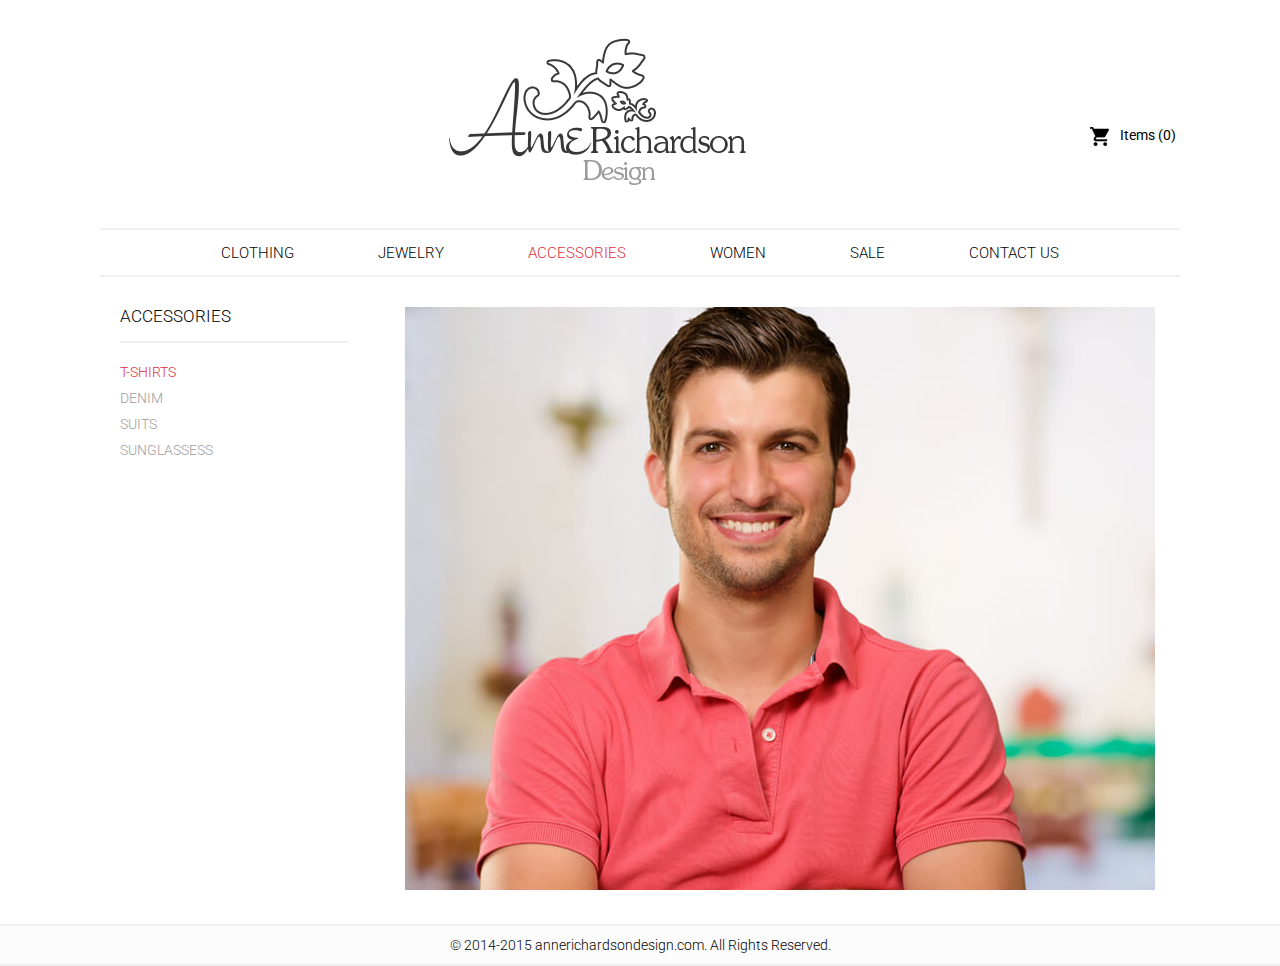
<file: accessories.html>
<!DOCTYPE HTML>
<html>
<head>
<meta http-equiv="Content-Type" content="text/html; charset=utf-8">
<title>Anne Richardson Design</title>
<link href="css/style.css" rel="stylesheet" type="text/css">
<link href='https://fonts.googleapis.com/css?family=Roboto:400,100,300,100italic,300italic,400italic,500,500italic,700,700italic,900,900italic' rel='stylesheet' type='text/css'>
<script src="js/jquery.min.js"></script>

<script language="JavaScript" type="text/javascript">
function displayAnswer(divID)
{
if(document.getElementById(divID).style.display == 'block')
{
var closeAnswer = true;
}
document.getElementById('answer1').style.display = 'none';
document.getElementById('answer2').style.display = 'none';
document.getElementById('answer3').style.display = 'none';
document.getElementById('answer4').style.display = 'none';
if(!closeAnswer)
{
document.getElementById(divID).style.display = '';
}
return false;
}

</script>
</head>

<body>
<div class="main_outr">
<div class="auto_con">
<div class="header_main">
<div class="logo_con"><a href="index.html"><img src="images/img_logo.png" alt=""></a></div>
<div class="cart_con"><div class="cart_pic"><img src="images/img_cart.png" alt=""></div><div class="cart_txt"> Items (0)</div></div>
</div>

<!--NAVIGATION-->
<div class="nav_con">
<ul>
<li><a href="clothing.html">Clothing</a></li>
<li><a href="jewelery.html">Jewelry</a></li>
<!--<li><a href="shoes_accessories.html">Shoes &amp; Accessories</a></li>-->
<li><a href="accessories.html" id="nav_active">Accessories</a></li>
<li><a href="women.html">Women</a></li>
<li><a href="sale.html">Sale</a></li>
<li><a href="contact_us.html">Contact Us</a></li>
</ul>
</div>

<!--CONETENT PART-->
<div class="clothing_main_out">
<div class="clothing_main_left">
<h2>Accessories</h2>
<ul>
<li><a href="javascript:;" class="anchor side_active" onClick="displayAnswer('answer1');">T-Shirts</a></li>
<li><a href="javascript:;" class="anchor" onClick="displayAnswer('answer2');">Denim</a></li>
<li><a href="javascript:;" class="anchor" onClick="displayAnswer('answer3');">Suits</a></li>
<li><a href="javascript:;" class="anchor" onClick="displayAnswer('answer4');">Sunglassess</a></li>
</ul>
</div>
<div class="clothing_main_rgt" id="answer1"><img src="images/img_men_pic01.jpg" alt=""></div>
<div class="clothing_main_rgt" id="answer2" style="display:none"><img src="images/img_men_pic02.jpg" alt=""></div>
<div class="clothing_main_rgt" id="answer3" style="display:none"><img src="images/img_men_pic03.jpg" alt=""></div>
<div class="clothing_main_rgt" id="answer4" style="display:none"><img src="images/img_men_pic04.jpg" alt=""></div>
</div>
<!--CONETENT PART END-->
</div>

<div class="copyright_out">
<div class="auto_con">
<div class="copyright_inn">© 2014-2015 annerichardsondesign.com. All Rights Reserved.</div>
</div>
</div>
</div>

<script>
  
$(function(){
$('.clothing_main_left li a').click(function(){
$('.clothing_main_left li a').removeClass('side_active'); // remove the class from the currently selected
$(this).addClass('side_active'); // add the class to the newly clicked link
if(!$(this).addClass('side_active')) {
} else {
$(this).addClass('side_active');
$(this).next().stop(true,true).removeClass('side_active');
}
});

});

</script>
</body>
</html>
</file>
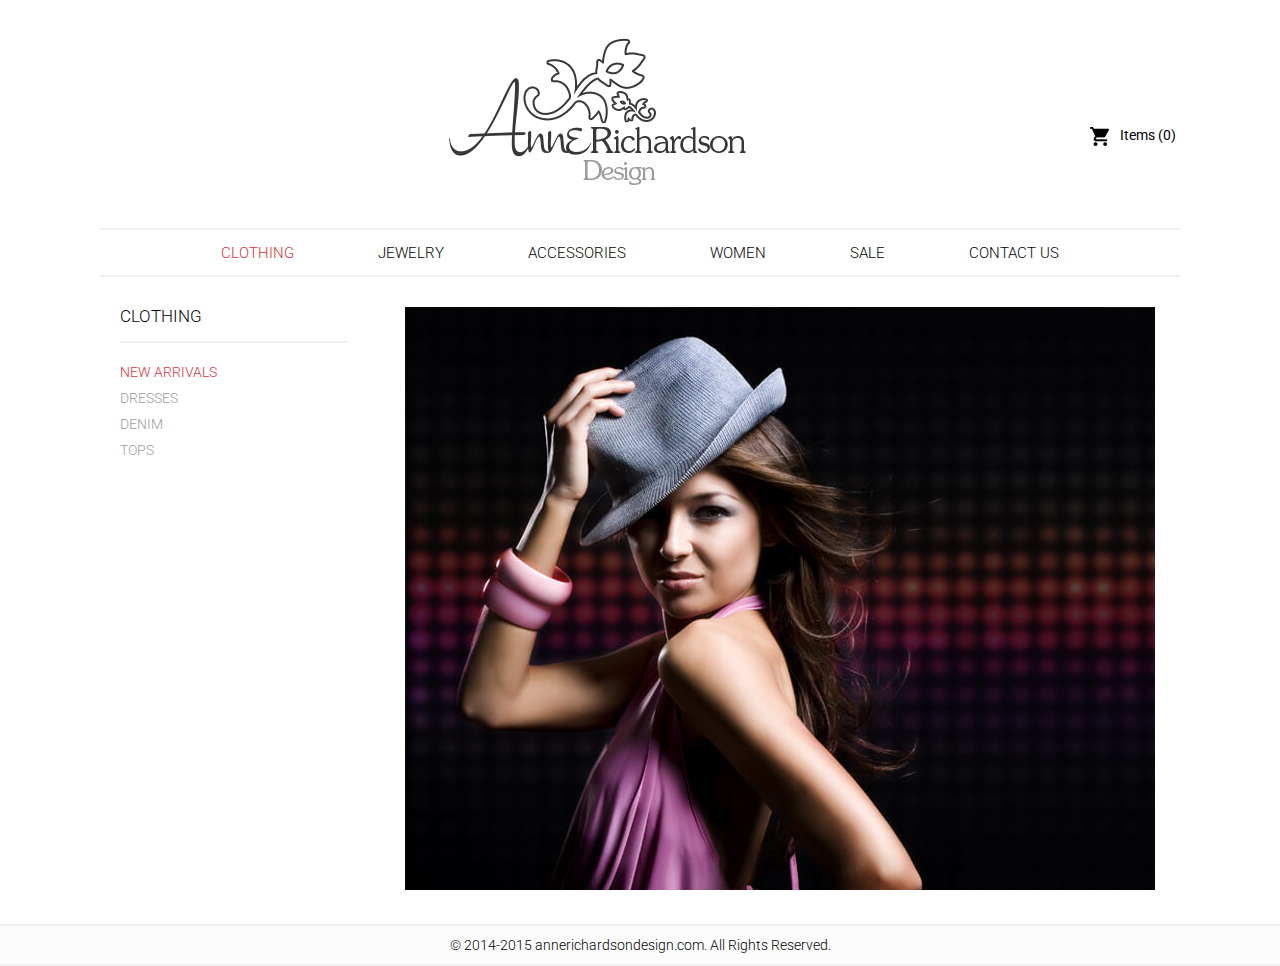
<file: clothing.html>
<!DOCTYPE HTML>
<html>
<head>
<meta http-equiv="Content-Type" content="text/html; charset=utf-8">
<title>Anne Richardson Design</title>
<link href="css/style.css" rel="stylesheet" type="text/css">
<link href='https://fonts.googleapis.com/css?family=Roboto:400,100,300,100italic,300italic,400italic,500,500italic,700,700italic,900,900italic' rel='stylesheet' type='text/css'>

<script src="js/jquery.min.js"></script>
<script language="JavaScript" type="text/javascript">
function displayAnswer(divID)
{
if(document.getElementById(divID).style.display == 'block')
{
var closeAnswer = true;
}
document.getElementById('answer1').style.display = 'none';
document.getElementById('answer2').style.display = 'none';
document.getElementById('answer3').style.display = 'none';
document.getElementById('answer4').style.display = 'none';
if(!closeAnswer)
{
document.getElementById(divID).style.display = '';
}
return false;
}

</script>
</head>

<body>
<div class="main_outr">
<div class="auto_con">
<div class="header_main">
<div class="logo_con"><a href="index.html"><img src="images/img_logo.png" alt=""></a></div>
<div class="cart_con"><div class="cart_pic"><img src="images/img_cart.png" alt=""></div><div class="cart_txt"> Items (0)</div></div>
</div>

<!--NAVIGATION-->
<div class="nav_con">
<ul>
<li><a href="clothing.html" id="nav_active">Clothing</a></li>
<li><a href="jewelery.html">Jewelry</a></li>
<!--<li><a href="shoes_accessories.html">Shoes &amp; Accessories</a></li>-->
<li><a href="accessories.html">Accessories</a></li>
<li><a href="women.html">Women</a></li>
<li><a href="sale.html">Sale</a></li>
<li><a href="contact_us.html">Contact Us</a></li>
</ul>
</div>

<!--CONETENT PART-->
<div class="clothing_main_out">
<div class="clothing_main_left">
<h2>Clothing</h2>
<ul>
<li><a href="javascript:;" class="anchor side_active" onClick="displayAnswer('answer1');">New Arrivals</a></li>
<li><a href="javascript:;" class="anchor" onClick="displayAnswer('answer2');">Dresses</a></li>
<li><a href="javascript:;" class="anchor" onClick="displayAnswer('answer3');">Denim</a></li>
<li><a href="javascript:;" class="anchor" onClick="displayAnswer('answer4');">Tops</a></li>
</ul>
</div>
<div class="clothing_main_rgt" id="answer1"><img src="images/img_clothing_pic01.jpg" alt=""></div>
<div class="clothing_main_rgt" id="answer2" style="display:none"><img src="images/img_clothing_pic02.jpg" alt=""></div>
<div class="clothing_main_rgt" id="answer3" style="display:none"><img src="images/img_clothing_pic03.jpg" alt=""></div>
<div class="clothing_main_rgt" id="answer4" style="display:none"><img src="images/img_clothing_pic04.jpg" alt=""></div>
</div>
<!--CONETENT PART END-->
</div>

<!--COPYRIGHT-->
<div class="copyright_out">
<div class="auto_con">
<div class="copyright_inn">© 2014-2015 annerichardsondesign.com. All Rights Reserved.</div>
</div>
</div>

</div>

<script>
  
$(function(){
$('.clothing_main_left li a').click(function(){
$('.clothing_main_left li a').removeClass('side_active'); // remove the class from the currently selected
$(this).addClass('side_active'); // add the class to the newly clicked link
if(!$(this).addClass('side_active')) {
} else {
$(this).addClass('side_active');
$(this).next().stop(true,true).removeClass('side_active');
}
});

});

</script>
</body>
</html>
</file>
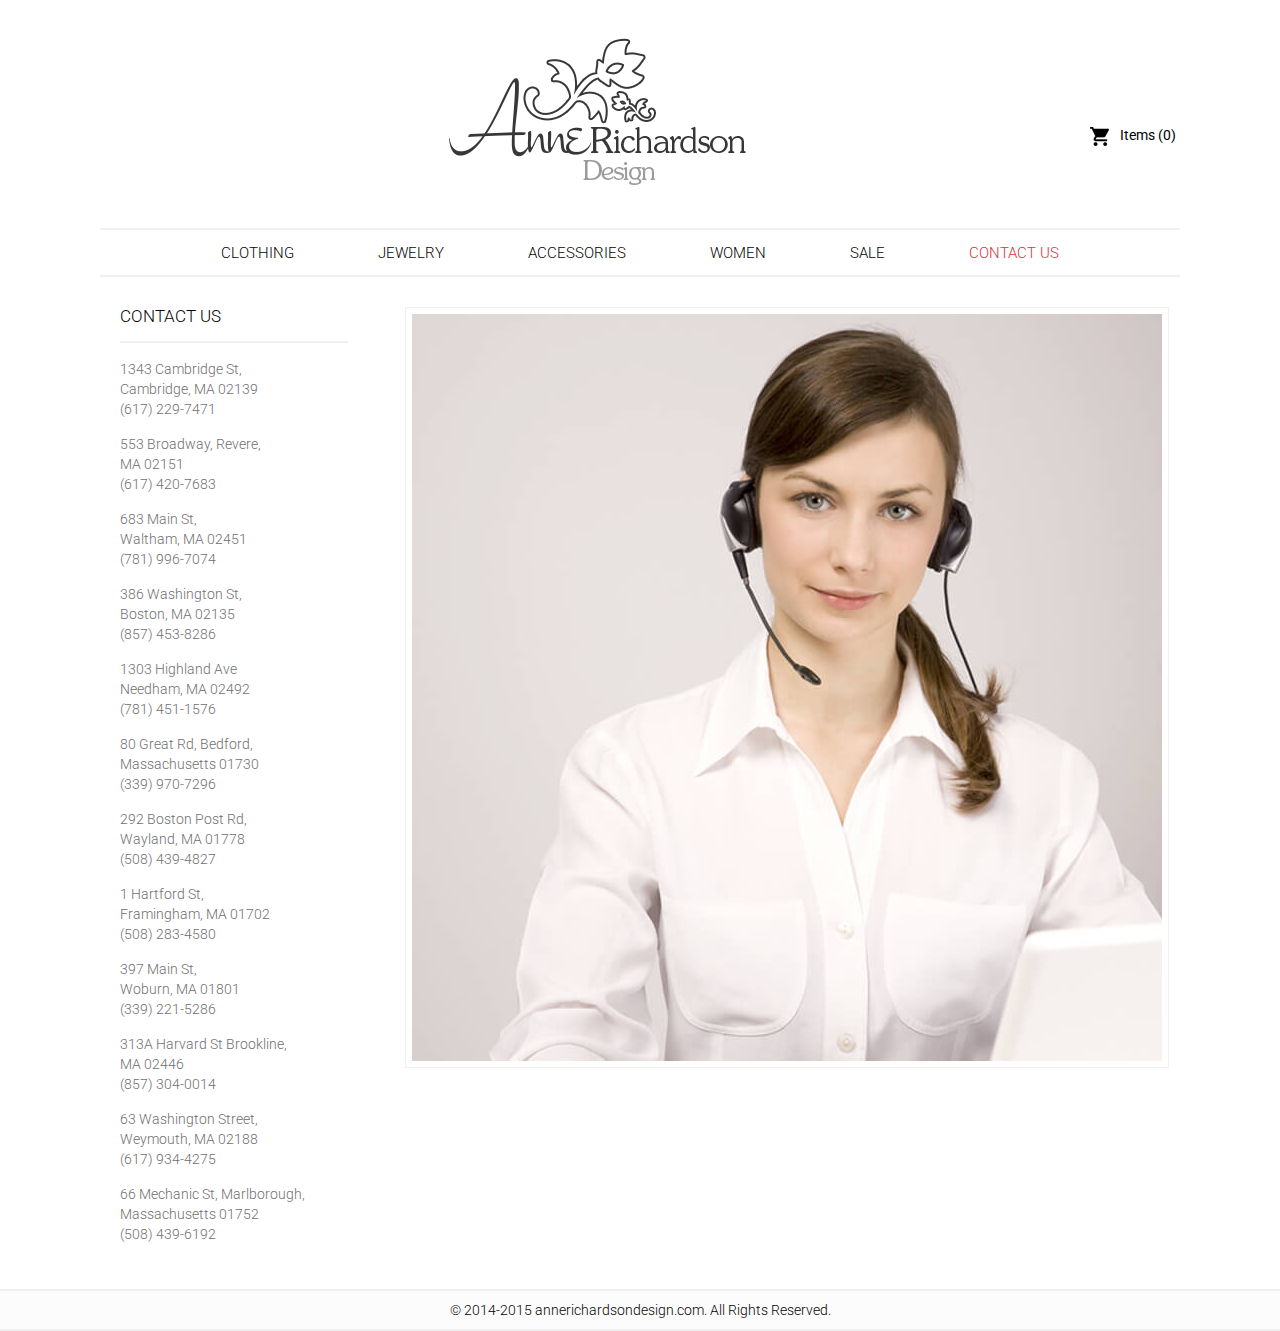
<file: contact_us.html>
<!DOCTYPE HTML>
<html>
<head>
<meta http-equiv="Content-Type" content="text/html; charset=utf-8">
<title>Anne Richardson Design</title>
<link href="css/style.css" rel="stylesheet" type="text/css">
<link href='https://fonts.googleapis.com/css?family=Roboto:400,100,300,100italic,300italic,400italic,500,500italic,700,700italic,900,900italic' rel='stylesheet' type='text/css'>

</head>

<body>
<div class="main_outr">
<div class="auto_con">
<div class="header_main">
<div class="logo_con"><a href="index.html"><img src="images/img_logo.png" alt=""></a></div>
<div class="cart_con"><div class="cart_pic"><img src="images/img_cart.png" alt=""></div><div class="cart_txt"> Items (0)</div></div>
</div>

<!--NAVIGATION-->
<div class="nav_con">
<ul>
<li><a href="clothing.html">Clothing</a></li>
<li><a href="jewelery.html">Jewelry</a></li>
<!--<li><a href="shoes_accessories.html" id="nav_active">Shoes &amp; Accessories</a></li>-->
<li><a href="accessories.html">Accessories</a></li>
<li><a href="women.html">Women</a></li>
<li><a href="sale.html">Sale</a></li>
<li><a href="contact_us.html" id="nav_active">Contact Us</a></li>
</ul>
</div>

<!--CONETENT PART-->
<div class="clothing_main_out">

<div class="clothing_main_left">
<h2>Contact us</h2>
<div class="contact_address_con">
1343 Cambridge St,<br>Cambridge, MA 02139<br>
<a href="callto:617-229-7471">(617) 229-7471</a>
</div>

<div class="contact_address_con">
553 Broadway, Revere,<br> MA 02151
<a href="callto:617-420-7683">(617) 420-7683</a>
</div>

<div class="contact_address_con">
683 Main St,<br> Waltham, MA 02451
<a href="callto:781-996-7074">(781) 996-7074</a>
</div>

<div class="contact_address_con">
386 Washington St,<br> Boston, MA 02135
<a href="callto:857-453-8286">(857) 453-8286</a>
</div>

<div class="contact_address_con">
1303 Highland Ave<br> Needham, MA 02492
<a href="callto:781-451-1576">(781) 451-1576</a>
</div>

<div class="contact_address_con">
80 Great Rd, Bedford,<br> Massachusetts 01730
<a href="callto:339-970-7296">(339) 970-7296</a>
</div>

<div class="contact_address_con">
292 Boston Post Rd,<br> Wayland, MA 01778
<a href="callto:508-439-4827">(508) 439-4827</a>
</div>

<div class="contact_address_con">
1 Hartford St,<br> Framingham, MA 01702
<a href="callto:-508-283-4580">(508) 283-4580</a>
</div>

<div class="contact_address_con">
397 Main St,<br> Woburn, MA 01801
<a href="callto:339-221-5286">(339) 221-5286</a>
</div>

<div class="contact_address_con">
313A Harvard St Brookline,<br> MA 02446
<a href="callto:857-304-0014">(857) 304-0014</a>
</div>

<div class="contact_address_con">
63 Washington Street,<br> Weymouth, MA 02188
<a href="callto:617-934-4275">(617) 934-4275</a>
</div>

<div class="contact_address_con">
66 Mechanic St, Marlborough,<br> Massachusetts 01752
<a href="callto:508-439-6192">(508) 439-6192</a>
</div>




</div>
<div class="contact_pic"><img src="images/img_contact.jpg" alt=""></div>
</div>
<!--CONETENT PART END-->
</div>

<div class="copyright_out">
<div class="auto_con">
<div class="copyright_inn">© 2014-2015 annerichardsondesign.com. All Rights Reserved.</div>
</div>
</div>


</div>
</body>
</html>
</file>
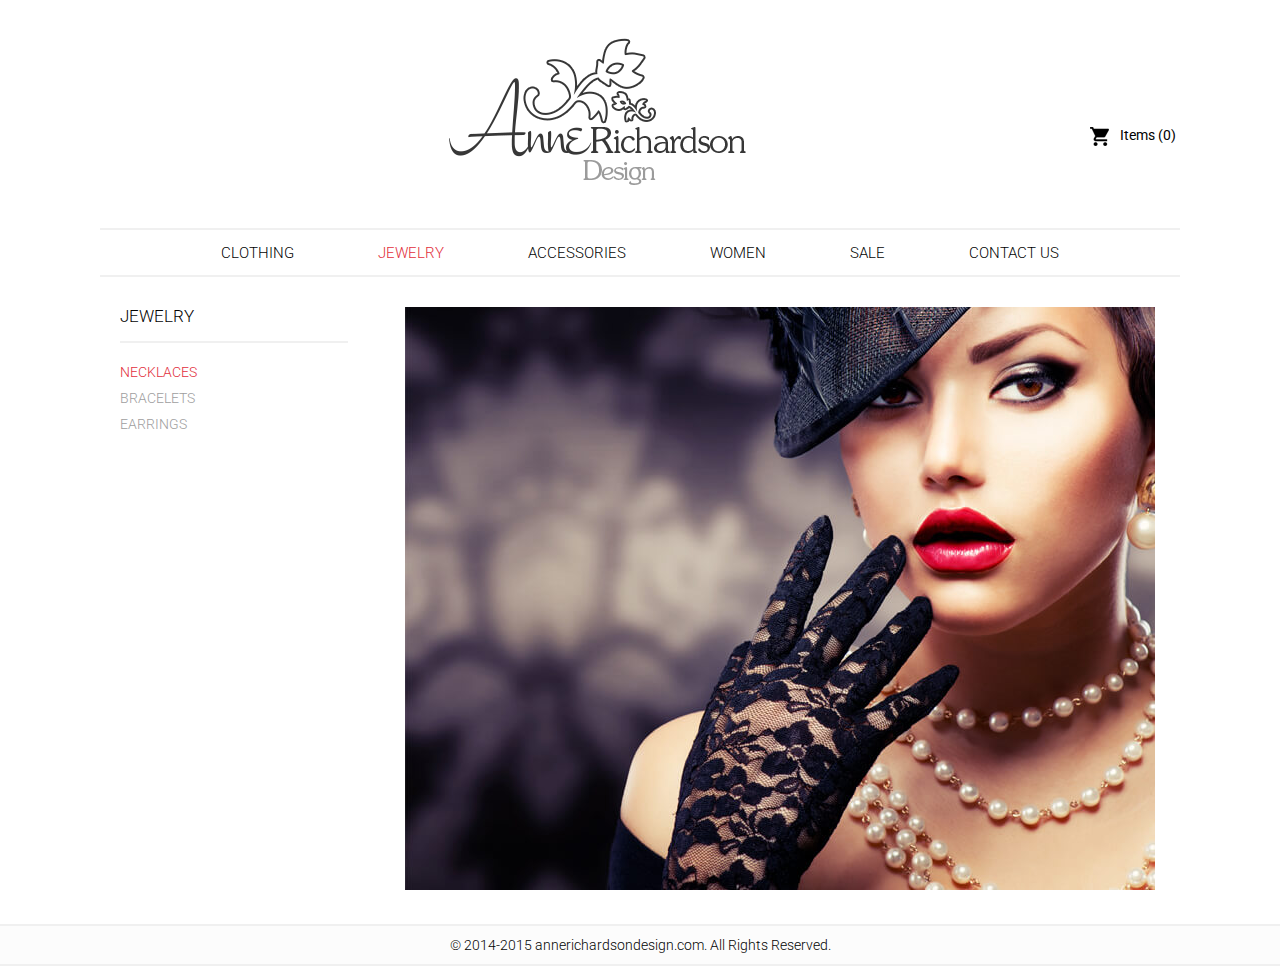
<file: jewelery.html>
<!DOCTYPE HTML>
<html>
<head>
<meta http-equiv="Content-Type" content="text/html; charset=utf-8">
<title>Anne Richardson Design</title>
<link href="css/style.css" rel="stylesheet" type="text/css">
<link href='https://fonts.googleapis.com/css?family=Roboto:400,100,300,100italic,300italic,400italic,500,500italic,700,700italic,900,900italic' rel='stylesheet' type='text/css'>

<script src="js/jquery.min.js"></script>
<script language="JavaScript" type="text/javascript">
<!--
function displayAnswer(divID)
{
if(document.getElementById(divID).style.display == 'block')
{
var closeAnswer = true;
}
document.getElementById('answer1').style.display = 'none';
document.getElementById('answer2').style.display = 'none';
document.getElementById('answer3').style.display = 'none';
if(!closeAnswer)
{
document.getElementById(divID).style.display = '';
}
return false;
}

</script>

</head>

<body>
<div class="main_outr">
<div class="auto_con">
<div class="header_main">
<div class="logo_con"><a href="index.html"><img src="images/img_logo.png" alt=""></a></div>
<div class="cart_con"><div class="cart_pic"><img src="images/img_cart.png" alt=""></div><div class="cart_txt"> Items (0)</div></div>
</div>

<!--NAVIGATION-->
<div class="nav_con">
<ul>
<li><a href="clothing.html">Clothing</a></li>
<li><a href="jewelery.html" id="nav_active">Jewelry</a></li>
<!--<li><a href="shoes_accessories.html">Shoes &amp; Accessories</a></li>-->
<li><a href="accessories.html">Accessories</a></li>
<li><a href="women.html">Women</a></li>
<li><a href="sale.html">Sale</a></li>
<li><a href="contact_us.html">Contact Us</a></li>
</ul>
</div>

<!--CONETENT PART-->
<div class="clothing_main_out">
<div class="clothing_main_left">
<h2>Jewelry</h2>
<ul>
<li><a  href="javascript:;" class="anchor side_active" onClick="displayAnswer('answer1');">Necklaces</a></li>
<li><a  href="javascript:;" class="anchor" onClick="displayAnswer('answer2');">Bracelets</a></li>
<li><a  href="javascript:;" class="anchor" onClick="displayAnswer('answer3');">Earrings</a></li>
</ul>
</div>
<div class="clothing_main_rgt" id="answer1"><img src="images/img_jewlery_pic.jpg" alt=""></div>
<div class="clothing_main_rgt" id="answer2" style="display:none"><img src="images/img_jewlery_02.jpg" alt=""></div>
<div class="clothing_main_rgt" id="answer3" style="display:none"><img src="images/img_jewlery_03.jpg" alt=""></div>
</div>
<!--CONETENT PART END-->
</div>
<!--COPYRIGHT-->
<div class="copyright_out">
<div class="auto_con">
<div class="copyright_inn">© 2014-2015 annerichardsondesign.com. All Rights Reserved.</div>
</div>
</div>
</div>


<script>
  
$(function(){
$('.clothing_main_left li a').click(function(){
$('.clothing_main_left li a').removeClass('side_active'); // remove the class from the currently selected
$(this).addClass('side_active'); // add the class to the newly clicked link
if(!$(this).addClass('side_active')) {
} else {
$(this).addClass('side_active');
$(this).next().stop(true,true).removeClass('side_active');
}
});

});

</script>
</body>
</html>
</file>
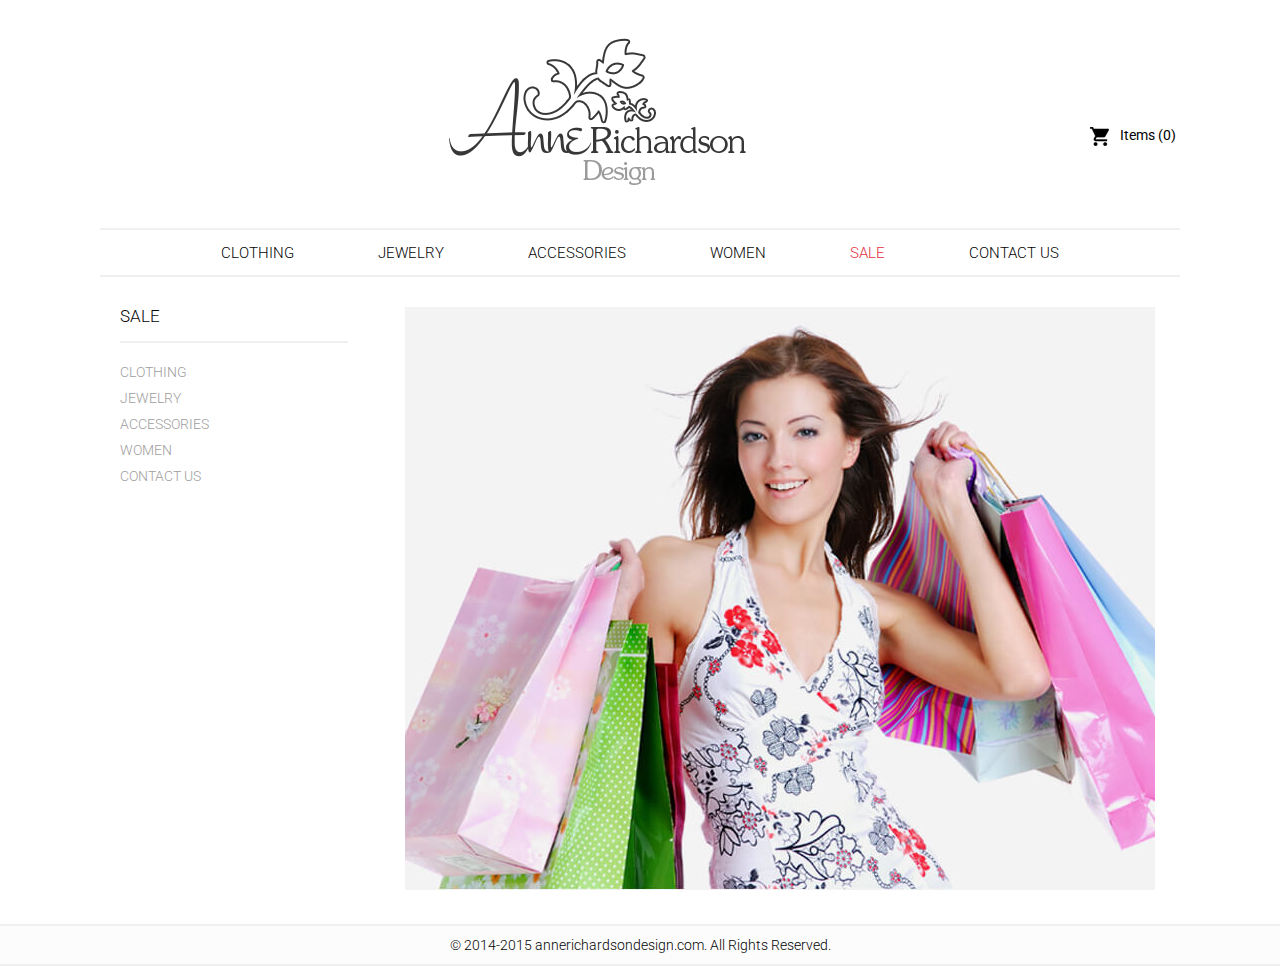
<file: sale.html>
<!DOCTYPE HTML>
<html>
<head>
<meta http-equiv="Content-Type" content="text/html; charset=utf-8">
<title>Anne Richardson Design</title>
<link href="css/style.css" rel="stylesheet" type="text/css">
<link href='https://fonts.googleapis.com/css?family=Roboto:400,100,300,100italic,300italic,400italic,500,500italic,700,700italic,900,900italic' rel='stylesheet' type='text/css'>

</head>

<body>
<div class="main_outr">
<div class="auto_con">
<div class="header_main">
<div class="logo_con"><a href="index.html"><img src="images/img_logo.png" alt=""></a></div>
<div class="cart_con"><div class="cart_pic"><img src="images/img_cart.png" alt=""></div><div class="cart_txt"> Items (0)</div></div>
</div>

<!--NAVIGATION-->
<div class="nav_con">
<ul>
<li><a href="clothing.html">Clothing</a></li>
<li><a href="jewelery.html">Jewelry</a></li>
<!--<li><a href="shoes_accessories.html">Shoes &amp; Accessories</a></li>-->
<li><a href="accessories.html">Accessories</a></li>
<li><a href="women.html">Women</a></li>
<li><a href="sale.html" id="nav_active">Sale</a></li>
<li><a href="contact_us.html">Contact Us</a></li>
</ul>
</div>

<!--CONETENT PART-->
<div class="clothing_main_out">
<div class="clothing_main_left">
<h2>Sale</h2>
<ul>
<li><a href="clothing.html">Clothing</a></li>
<li><a href="jewelery.html">Jewelry</a></li>
<!--<li><a href="shoes_accessories.html">Shoes &amp; Accessories</a></li>-->
<li><a href="accessories.html">Accessories</a></li>
<li><a href="women.html">Women</a></li>
<li><a href="contact_us.html">Contact Us</a></li>
</ul>
</div>
<div class="clothing_main_rgt"><img src="images/img_sale.jpg" alt=""></div>
</div>
<!--CONETENT PART END-->
</div>

<div class="copyright_out">
<div class="auto_con">
<div class="copyright_inn">© 2014-2015 annerichardsondesign.com. All Rights Reserved.</div>
</div>
</div>
</div>

<script>
  
$(function(){
$('.clothing_main_left li a').click(function(){
$('.clothing_main_left li a').removeClass('side_active'); // remove the class from the currently selected
$(this).addClass('side_active'); // add the class to the newly clicked link
if(!$(this).addClass('side_active')) {
} else {
$(this).addClass('side_active');
$(this).next().stop(true,true).removeClass('side_active');
}
});

});

</script>
</body>
</html>
</file>
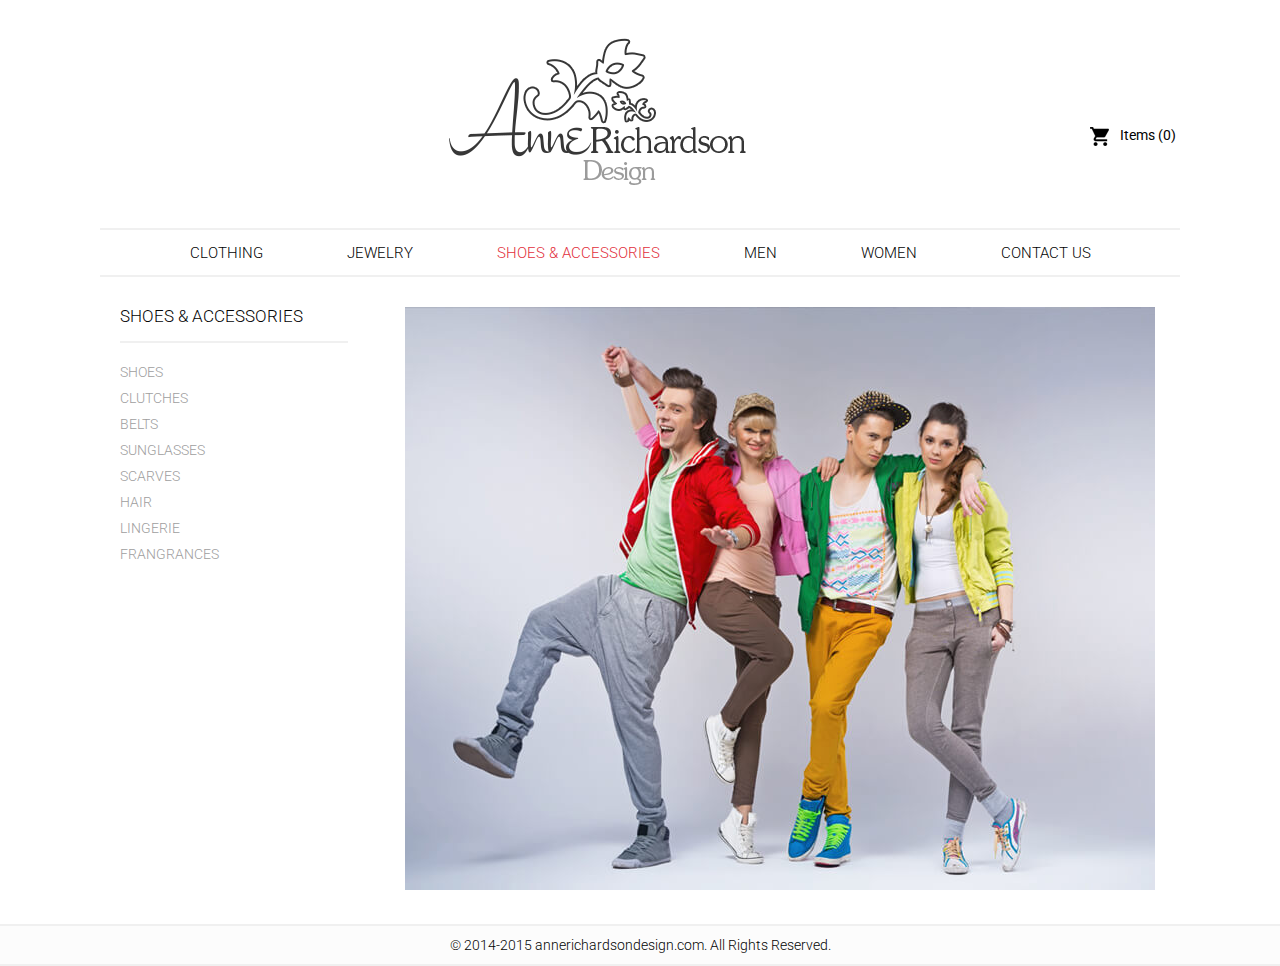
<file: shoes_accessories.html>
<!DOCTYPE HTML>
<html>
<head>
<meta http-equiv="Content-Type" content="text/html; charset=utf-8">
<title>AnneRichardson Design</title>
<link href="css/style.css" rel="stylesheet" type="text/css">
<link href='https://fonts.googleapis.com/css?family=Roboto:400,100,300,100italic,300italic,400italic,500,500italic,700,700italic,900,900italic' rel='stylesheet' type='text/css'>

<script src="js/jquery.min.js"></script>

<script src="js/jquery.flexslider-min.js"></script>
<script type="text/javascript">
		$(window).load(function() {
			$('.flexslider').flexslider();
		});
	</script>
    
<script src="js/jquery.min.js"></script>
<script language="JavaScript" type="text/javascript">
<!--
function displayAnswer(divID)
{
if(document.getElementById(divID).style.display == 'block')
{
var closeAnswer = true;
}
document.getElementById('answer1').style.display = 'none';
document.getElementById('answer2').style.display = 'none';
document.getElementById('answer3').style.display = 'none';
if(!closeAnswer)
{
document.getElementById(divID).style.display = '';
}
return false;
}

</script>    
</head>

<body>
<div class="main_outr">
<div class="auto_con">
<div class="header_main">
<div class="logo_con"><a href="index.html"><img src="images/img_logo.png" alt=""></a></div>
<div class="cart_con"><div class="cart_pic"><img src="images/img_cart.png" alt=""></div><div class="cart_txt"> Items (0)</div></div>
</div>

<!--NAVIGATION-->
<div class="nav_con">
<ul>
<li><a href="clothing.html">Clothing</a></li>
<li><a href="jewelery.html">Jewelry</a></li>
<li><a href="shoes_accessories.html"  id="nav_active">Shoes &amp; Accessories</a></li>
<li><a href="men.html">Men</a></li>
<li><a href="women.html">Women</a></li>
<li><a href="contact_us.html">Contact Us</a></li>

</ul>
</div>

<!--CONETENT PART-->
<div class="clothing_main_out">
<div class="clothing_main_left">
<h2>Shoes &amp; Accessories</h2>
<ul>
<li><a href="#">Shoes</a></li>
<li><a href="#">Clutches</a></li>
<li><a href="#">Belts</a></li>
<li><a href="#">Sunglasses</a></li>
<li><a href="#">Scarves</a></li>
<li><a href="#">Hair</a></li>
<li><a href="#">Lingerie</a></li>
<li><a href="#">Frangrances</a></li>
</ul>
</div>
<div class="clothing_main_rgt"><img src="images/img_shoes_pic.jpg" alt=""></div>
</div>
<!--CONETENT PART END-->
</div>

<!--COPYRIGHT-->
<div class="copyright_out">
<div class="auto_con">
<div class="copyright_inn">© 2014-2015 annerichardsondesign.com. All Rights Reserved.</div>
</div>
</div>
</div>

<script>
  
$(function(){
$('.clothing_main_left li a').click(function(){
$('.clothing_main_left li a').removeClass('side_active'); // remove the class from the currently selected
$(this).addClass('side_active'); // add the class to the newly clicked link
if(!$(this).addClass('side_active')) {
} else {
$(this).addClass('side_active');
$(this).next().stop(true,true).removeClass('side_active');
}
});

});

</script>
</body>
</html>
</file>
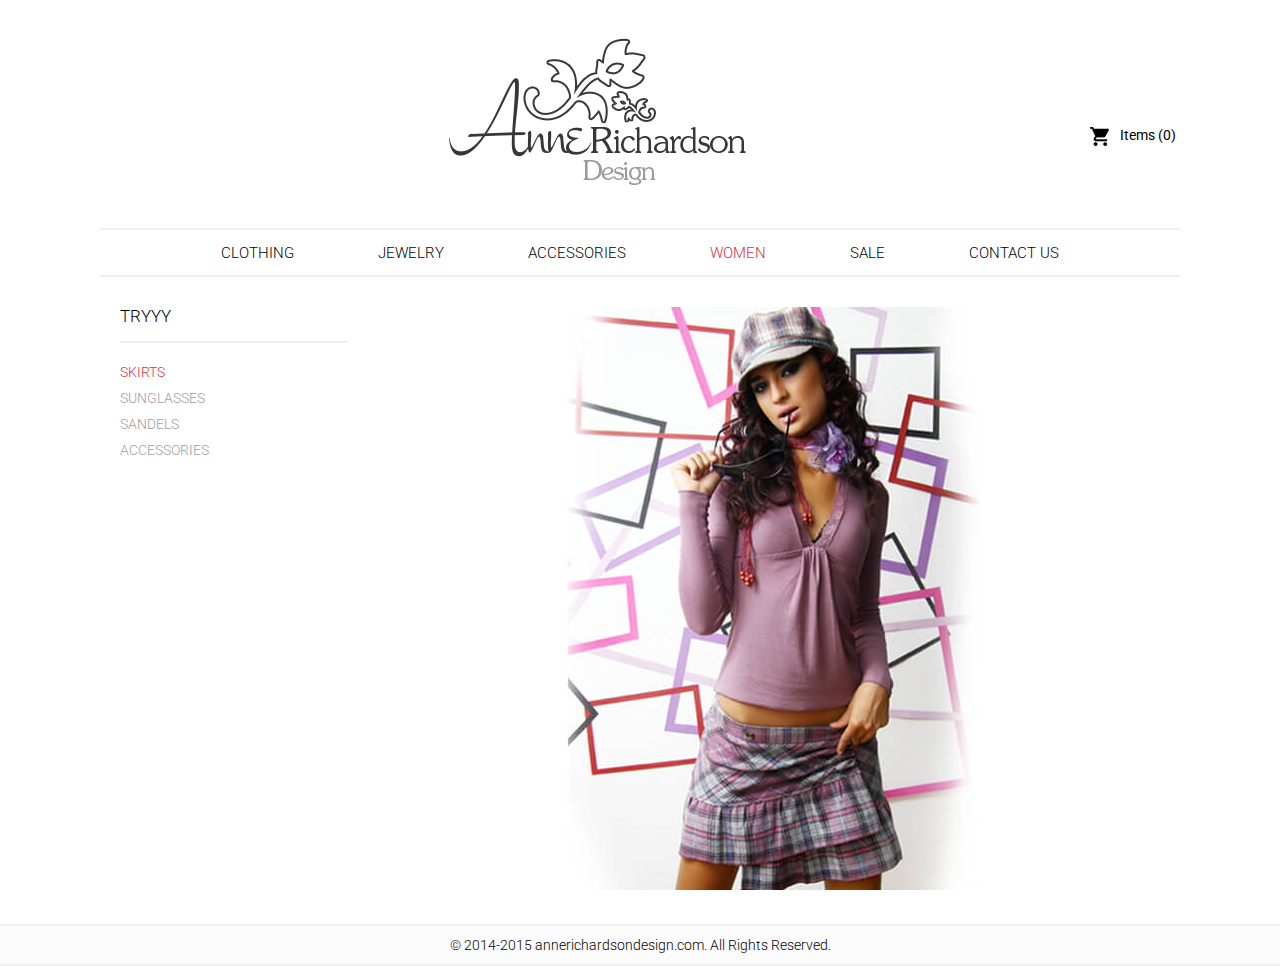
<file: try.html>
<!DOCTYPE HTML>
<html>
<head>
<meta http-equiv="Content-Type" content="text/html; charset=utf-8">
<title>Anne Richardson Design</title>
<link href="css/style.css" rel="stylesheet" type="text/css">
<link href='https://fonts.googleapis.com/css?family=Roboto:400,100,300,100italic,300italic,400italic,500,500italic,700,700italic,900,900italic' rel='stylesheet' type='text/css'>

<script src="js/jquery.min.js"></script>
<script language="JavaScript" type="text/javascript">
function displayAnswer(divID)
{
if(document.getElementById(divID).style.display == 'block')
{
var closeAnswer = true;
}
document.getElementById('answer1').style.display = 'none';
document.getElementById('answer2').style.display = 'none';
document.getElementById('answer3').style.display = 'none';
document.getElementById('answer4').style.display = 'none';
if(!closeAnswer)
{
document.getElementById(divID).style.display = '';
}
return false;
}

</script>
</head>

<body>
<div class="main_outr">
<div class="auto_con">
<div class="header_main">
<div class="logo_con"><a href="index.html"><img src="images/img_logo.png" alt=""></a></div>
<div class="cart_con"><div class="cart_pic"><img src="images/img_cart.png" alt=""></div><div class="cart_txt"> Items (0)</div></div>
</div>

<!--NAVIGATION-->
<div class="nav_con">
<ul>
<li><a href="clothing.html">Clothing</a></li>
<li><a href="jewelery.html">Jewelry</a></li>
<!--<li><a href="shoes_accessories.html">Shoes &amp; Accessories</a></li>-->
<li><a href="accessories.html">Accessories</a></li>
<li><a href="women.html" id="nav_active">Women</a></li>
<li><a href="sale.html">Sale</a></li>
<li><a href="contact_us.html">Contact Us</a></li>
</ul>
</div>

<!--CONETENT PART-->
<div class="clothing_main_out">
<div class="clothing_main_left">
<h2>tryyy</h2>
<ul>
<li><a href="javascript:;" class="anchor side_active" onClick="displayAnswer('answer1');">Skirts</a></li>
<li><a href="javascript:;" class="anchor" onClick="displayAnswer('answer2');">Sunglasses</a></li>
<li><a href="javascript:;" class="anchor" onClick="displayAnswer('answer3');">Sandels</a></li>
<li><a href="javascript:;" class="anchor" onClick="displayAnswer('answer4');">Accessories</a></li>
</ul>
</div>
<div class="clothing_main_rgt" id="answer1"><img src="images/img_women_sandels01.jpg" alt=""></div>
<div class="clothing_main_rgt" id="answer2" style="display:none"><img src="images/img_women_sandels02.jpg" alt=""></div>
<div class="clothing_main_rgt" id="answer3" style="display:none"><img src="images/img_women_sandels03.jpg" alt=""></div>
<div class="clothing_main_rgt" id="answer4" style="display:none"><img src="images/img_women_sandels04.jpg" alt=""></div>
</div>
<!--CONETENT PART END-->
</div>

<div class="copyright_out">
<div class="auto_con">
<div class="copyright_inn">© 2014-2015 annerichardsondesign.com. All Rights Reserved.</div>
</div>
</div>
</div>

<script>
  
$(function(){
$('.clothing_main_left li a').click(function(){
$('.clothing_main_left li a').removeClass('side_active'); // remove the class from the currently selected
$(this).addClass('side_active'); // add the class to the newly clicked link
if(!$(this).addClass('side_active')) {
} else {
$(this).addClass('side_active');
$(this).next().stop(true,true).removeClass('side_active');
}
});

});

</script>
</body>
</html>
</file>
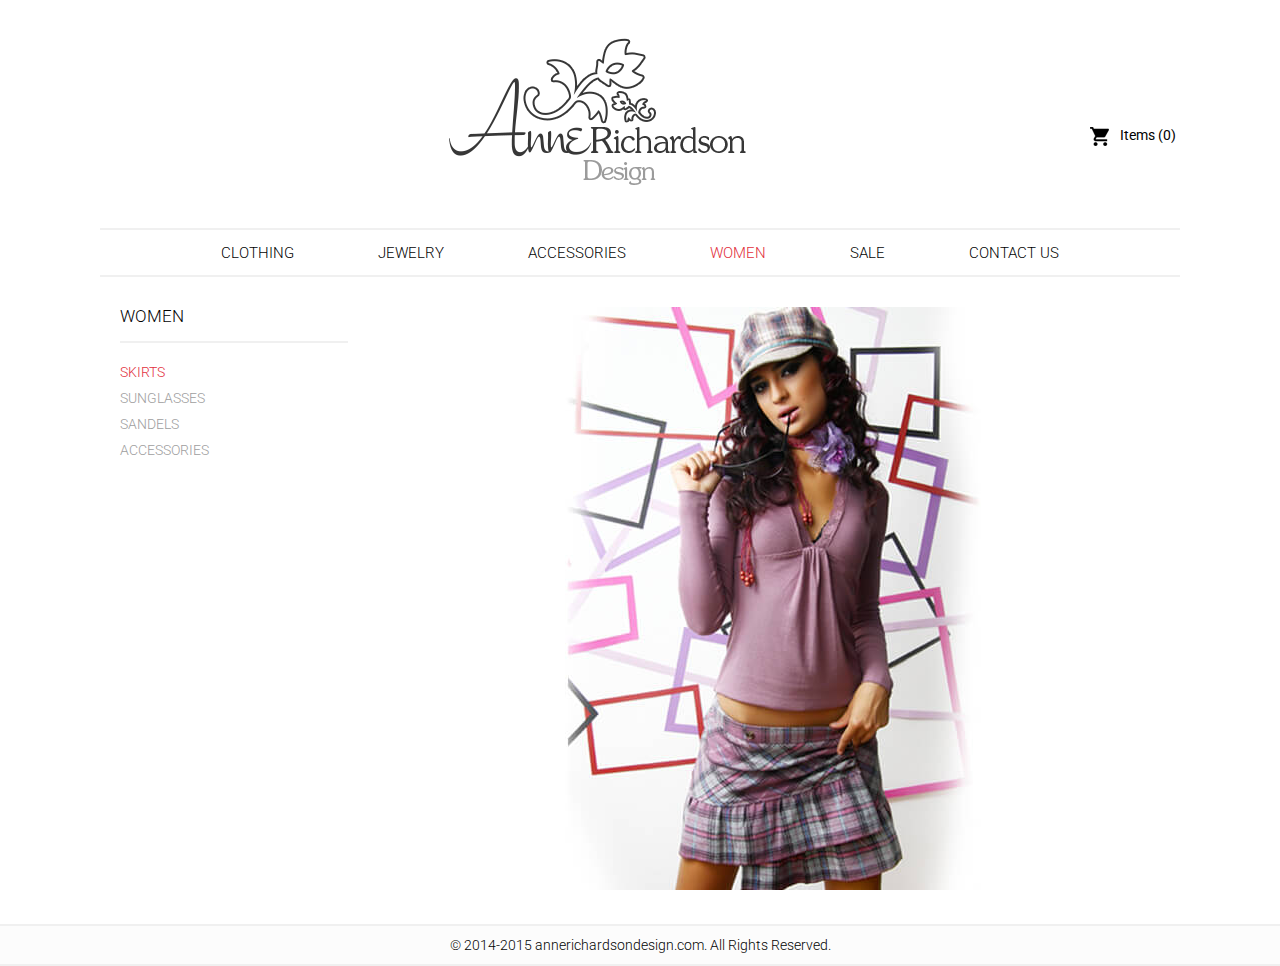
<file: women.html>
<!DOCTYPE HTML>
<html>
<head>
<meta http-equiv="Content-Type" content="text/html; charset=utf-8">
<title>Anne Richardson Design</title>
<link href="css/style.css" rel="stylesheet" type="text/css">
<link href='https://fonts.googleapis.com/css?family=Roboto:400,100,300,100italic,300italic,400italic,500,500italic,700,700italic,900,900italic' rel='stylesheet' type='text/css'>

<script src="js/jquery.min.js"></script>
<script language="JavaScript" type="text/javascript">
function displayAnswer(divID)
{
if(document.getElementById(divID).style.display == 'block')
{
var closeAnswer = true;
}
document.getElementById('answer1').style.display = 'none';
document.getElementById('answer2').style.display = 'none';
document.getElementById('answer3').style.display = 'none';
document.getElementById('answer4').style.display = 'none';
if(!closeAnswer)
{
document.getElementById(divID).style.display = '';
}
return false;
}

</script>
</head>

<body>
<div class="main_outr">
<div class="auto_con">
<div class="header_main">
<div class="logo_con"><a href="index.html"><img src="images/img_logo.png" alt=""></a></div>
<div class="cart_con"><div class="cart_pic"><img src="images/img_cart.png" alt=""></div><div class="cart_txt"> Items (0)</div></div>
</div>

<!--NAVIGATION-->
<div class="nav_con">
<ul>
<li><a href="clothing.html">Clothing</a></li>
<li><a href="jewelery.html">Jewelry</a></li>
<!--<li><a href="shoes_accessories.html">Shoes &amp; Accessories</a></li>-->
<li><a href="accessories.html">Accessories</a></li>
<li><a href="women.html" id="nav_active">Women</a></li>
<li><a href="sale.html">Sale</a></li>
<li><a href="contact_us.html">Contact Us</a></li>
</ul>
</div>

<!--CONETENT PART-->
<div class="clothing_main_out">
<div class="clothing_main_left">
<h2>Women</h2>
<ul>
<li><a href="javascript:;" class="anchor side_active" onClick="displayAnswer('answer1');">Skirts</a></li>
<li><a href="javascript:;" class="anchor" onClick="displayAnswer('answer2');">Sunglasses</a></li>
<li><a href="javascript:;" class="anchor" onClick="displayAnswer('answer3');">Sandels</a></li>
<li><a href="javascript:;" class="anchor" onClick="displayAnswer('answer4');">Accessories</a></li>
</ul>
</div>
<div class="clothing_main_rgt" id="answer1"><img src="images/img_women_sandels01.jpg" alt=""></div>
<div class="clothing_main_rgt" id="answer2" style="display:none"><img src="images/img_women_sandels02.jpg" alt=""></div>
<div class="clothing_main_rgt" id="answer3" style="display:none"><img src="images/img_women_sandels03.jpg" alt=""></div>
<div class="clothing_main_rgt" id="answer4" style="display:none"><img src="images/img_women_sandels04.jpg" alt=""></div>
</div>
<!--CONETENT PART END-->
</div>

<div class="copyright_out">
<div class="auto_con">
<div class="copyright_inn">© 2014-2015 annerichardsondesign.com. All Rights Reserved.</div>
</div>
</div>
</div>

<script>
  
$(function(){
$('.clothing_main_left li a').click(function(){
$('.clothing_main_left li a').removeClass('side_active'); // remove the class from the currently selected
$(this).addClass('side_active'); // add the class to the newly clicked link
if(!$(this).addClass('side_active')) {
} else {
$(this).addClass('side_active');
$(this).next().stop(true,true).removeClass('side_active');
}
});

});

</script>
</body>
</html>
</file>
<file: css/style.css>
body {
margin:0;
padding:0;
}
h1, h2, h3, h4, h5, h6, p, ul, ol, li {
margin:0;
padding:0;
}
ul, ol, li {
list-style:none;
}
.fl {
float:left;
}
.fr {
float:right;
}
.pade_none {
padding:0 !important;
}
.main_outr {
float:left;
width:100%;
}
.auto_con
{
	margin:auto;
	width:1080px;
}
.header_main
{
	float:left;
	width:100%;
}
.cart_con
{
	float:left;
	width:90px;
	text-align:right;
	font-family: 'Roboto', sans-serif;
	font-weight:400;
	font-size:14px;
	margin: 127px 0 0;
}
.cart_pic
{
	float:left;
	width:19px;
}
.cart_txt
{
	float:left;
	width:67px;
}
.logo_con
{
	float:left;
	width:990px;
	text-align:center;
	font-family: 'Roboto', sans-serif;
	font-weight:500;
	margin:30px 0;
}
.logo_con a
{
	font-size:28px;
	line-height:32px;
	text-align:center;
		color:#030303;
	text-decoration:none;
	text-transform:uppercase;
}
.logo_con a:hover
{
	color:#030303;
	text-decoration:none;
}
/*NAVIGATION */

.nav_con
{
	float:left;
	width:100%;
	border-bottom:2px solid #f0f0f0;
	border-top:2px solid #f0f0f0;
	padding:13px 0 ;
	margin-bottom:30px;
}
.nav_con ul
{
	padding:0;
	margin:0;
	list-style:none;
	text-align:center;
}
.nav_con li
{
	display:inline;
	font-family: 'Roboto', sans-serif;
	font-weight:300;
}
.nav_con li a
{
	color: #030303;
    font-size: 15px;
    line-height: 18px;
    text-decoration: none;
	margin:0 40px;
	text-transform:uppercase;
}
.nav_con li a:hover
{
	color: #e2303d;    
    text-decoration:none;
}
#nav_active
{
	color: #e2303d;    
    text-decoration:none;
}
/*NAVIGATION END*/
/*BANNER*/
.banner_pic
{
	float:left;
	width:100%;
	position:relative;
}
.banner_pic img
{
	width:100%;
}
.new_arrivals_con01 {
  background: rgba(0, 0, 0, 0.7);
  color: #fff;
  font-family: "Roboto",sans-serif;
  font-size: 40px;
  font-weight: 400;
  margin: 290px 0 0 30px;
  padding: 20px;
  position: absolute;
  text-align: center;
  width: 350px;
  text-transform:uppercase;
  line-height:20px;
}
.new_arrivals_con01 a {
  color: #fff;
  font-family: "Roboto",sans-serif;
  font-size: 14px;
  text-align:center;
  text-decoration:underline;
}
.new_arrivals_con01 a:hover {
  color: #fff;
    text-decoration:none;
}
.new_arrivals_con {
  background: rgba(0, 0, 0, 0.7);
  color: #fff;
  font-family: "Roboto",sans-serif;
  font-size: 40px;
  font-weight: 400;
  margin: 290px 30px 0 0;
  right:0;
  padding: 20px;
  position: absolute;
  text-align: center;
  width: 350px;
    text-transform:uppercase;
	  line-height:20px;
}
.new_arrivals_con a {
  color: #fff;
  font-family: "Roboto",sans-serif;
  font-size: 14px;
  text-align:center;
  text-decoration:underline;
}
.new_arrivals_con a:hover {
  color: #fff;
    text-decoration:none;
}
/*COPYRIGHT*/
.copyright_out
{
	float:left;
	width:100%;
	background:#fcfcfc;
	border-bottom:2px solid #f0f0f0;
	border-top:2px solid #f0f0f0;
	padding:10px 0;
	margin:30px 0 0;
}
.copyright_inn
{
	float:left;
	width:100%;
	font-family: 'Roboto', sans-serif;
	font-weight:300;
	font-size: 14px;
    line-height: 18px;
	color: #030303;
	text-align:center;   
}

/*FLEXISLIDER*/
/*

/* Browser Resets */
.flex-container a:active,
.flexslider a:active,
.flex-container a:focus,
.flexslider a:focus  {outline: none;}
.slides,
.flex-control-nav,
.flex-direction-nav {margin: 0; padding: 0; list-style: none;}

/* FlexSlider Necessary Styles
*********************************/
.flexslider {margin: 0; padding: 0;}
.flexslider .slides > li {display: none; -webkit-backface-visibility: hidden;} /* Hide the slides before the JS is loaded. Avoids image jumping */
.flexslider .slides img {max-width: 100%; display: block;}
.flex-pauseplay span {text-transform: capitalize;}

/* Clearfix for the .slides element */
.slides:after {content: "."; display: block; clear: both; visibility: hidden; line-height: 0; height: 0;}
html[xmlns] .slides {display: block;}
* html .slides {height: 1%;}

/* No JavaScript Fallback */
/* If you are not using another script, such as Modernizr, make sure you
 * include js that eliminates this class on page load */
.no-js .slides > li:first-child {display: block;}


/* FlexSlider Default Theme
*********************************/
.flexslider {background: #fff; border: 4px solid #fff; position: relative; -webkit-border-radius: 5px; -moz-border-radius: 5px; -o-border-radius: 5px; border-radius: 5px; zoom: 1;}
.flexslider .slides {zoom: 1;}
.flexslider .slides > li {position: relative;}
/* Suggested container for "Slide" animation setups. Can replace this with your own, if you wish */
.flex-container {zoom: 1; position: relative;}

/* Caption style */
/* IE rgba() hack */
/*.flex-caption {background:none; -ms-filter:progid:DXImageTransform.Microsoft.gradient(startColorstr=#4C000000,endColorstr=#4C000000);
filter:progid:DXImageTransform.Microsoft.gradient(startColorstr=#4C000000,endColorstr=#4C000000); zoom: 1;}
.flex-caption {width: 96%; padding: 2%; margin: 0; position: absolute; left: 0; bottom: 0; background: rgba(0,0,0,.3); color: #fff; text-shadow: 0 -1px 0 rgba(0,0,0,.3); font-size: 14px; line-height: 18px;}*/

/* Direction Nav */
.flex-direction-nav { height: 0; }
.flex-direction-nav li a {width: 52px; height: 52px; margin: -13px 0 0; display: block; background: url(..images/bg_direction_nav.png) no-repeat; position: absolute; top: 50%; cursor: pointer; text-indent: -999em;}
.flex-direction-nav li .next {background-position: -52px 0; right: -21px;}
.flex-direction-nav li .prev {left: -20px;}
.flex-direction-nav li .disabled {opacity: .3; filter:alpha(opacity=30); cursor: default;}

/* Control Nav */
.flex-control-nav {width: 100%; position: absolute; bottom: -30px; text-align: center;}
.flex-control-nav li {margin: 0 0 0 5px; display: inline-block; zoom: 1; *display: inline;}
.flex-control-nav li:first-child {margin: 0;}
.flex-control-nav li a {width: 13px; height: 13px; display: block; background: url(theme/bg_control_nav.png) no-repeat; cursor: pointer; text-indent: -999em;}
.flex-control-nav li a:hover {background-position: 0 -13px;}
.flex-control-nav li a.active {background-position: 0 -26px; cursor: default;}

/*CLOTHING PAGE*/
.clothing_main_out
{
	float:left;
	width:100%;
}
.clothing_main_left
{
	float:left;
	width:228px;
	padding:0 57px 0 20px;
}
.clothing_main_left h2
{
	font-family: 'Roboto', sans-serif;
	font-weight:300;
	font-size: 17px;
    line-height: 18px;
	color: #030303;    
	border-bottom:2px solid #f0f0f0;
	padding-bottom:16px;
	margin-bottom:16px;
	text-transform:uppercase;
}
.clothing_main_left ul
{
	padding:0;
	margin:0;
	list-style:none;
}
.clothing_main_left li
{
	float:left;
	width:100%;
}
.clothing_main_left li a
{
color: #9e9e9e;
    font-size: 14px;
    line-height: 26px;
    text-decoration: none;
	text-transform:uppercase;
	font-family: 'Roboto', sans-serif;
	font-weight:300;
}
.clothing_main_left li a:hover
{
color: #e2303d;
    text-decoration: none;
}
.side_active
{
	color: #e2303d !important;
    text-decoration: none;
}
.clothing_main_rgt
{
	float:left;
	width:775px;
}
.contact_address_con
{
	float:left;
	width:100%;
	font-family: 'Roboto', sans-serif;
	font-weight:300;
	color: #707070;
    font-size: 14px;
    line-height: 20px;
	margin-bottom:15px;
}
.contact_address_con a
{
	color: #707070;
	text-decoration:none;
	float:left;
	width:100%;
}
.contact_address_con a:hover
{
	color: #707070;
	text-decoration:underline;
}
.contact_pic
{
	float:left;
	width:775px;
}
.contact_pic img
{
	padding:6px;
	border:1px solid #f0f0f0;
}
</file>
